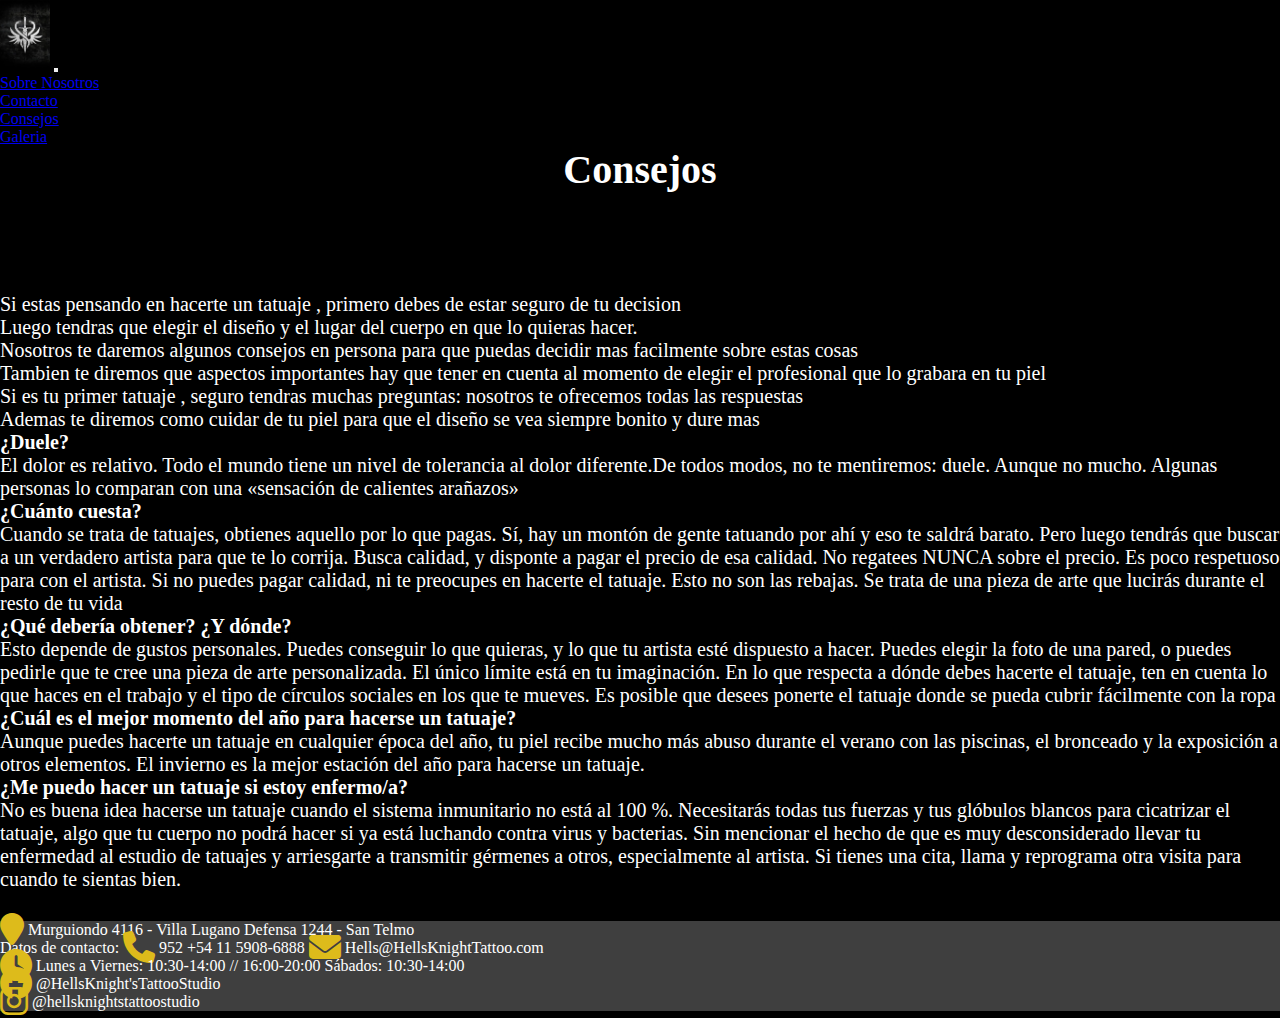
<file: section/consejos.html>
<!DOCTYPE html>
<html lang="en">
<head>
<title>Hells Knight's Tattoo Studio - Consejos</title>
<meta charset="utf-8">
<meta name="keywords" content="Tattoo- Studio - San Telmo - Tatuajes - Estudio ">
<meta name="description" content="En Hells Knight's Tattoo Studio somos un equipo que se especializa en tatuajes personalizados y de calidad en diferentes estilos">
<meta name="viewport" content="width=device-width, initial-scale=1">
<link href="https://cdn.jsdelivr.net/npm/bootstrap@5.2.1/dist/css/bootstrap.min.css" rel="stylesheet" integrity="sha384-iYQeCzEYFbKjA/T2uDLTpkwGzCiq6soy8tYaI1GyVh/UjpbCx/TYkiZhlZB6+fzT" crossorigin="anonymous">
<link rel="stylesheet" href="https://cdnjs.cloudflare.com/ajax/libs/font-awesome/6.2.0/css/all.min.css">
<link href="https://unpkg.com/aos@2.3.1/dist/aos.css" rel="stylesheet">
<link rel="stylesheet" href="../estilos/style.css">
</head>
<body class="body">

  <nav class="navbar navbar-expand-sm navbar-dark bg-dark">
    <div class="container-fluid">
      <a class="navbar-brand" href="../index.html"><img class="logo" src="../img/logo.jpg" alt=""></a>
      <button class="navbar-toggler" type="button" data-bs-toggle="collapse" data-bs-target="#mynavbar">
        <span class="navbar-toggler-icon"></span>
      </button>
      <div class="collapse navbar-collapse" id="mynavbar">
        <ul class="navbar-nav me-auto">
          <li class="nav-item">
            <a class="nav-link" href="./sobre-nosotros.html">Sobre Nosotros</a>
          </li>
          <li class="nav-item">
            <a class="nav-link" href="./contacto.html">Contacto</a>
          </li>
          <li class="nav-item">
            <a class="nav-link" href="./consejos.html">Consejos</a>
          </li>
          <li class="nav-item">
            <a class="nav-link" href="./galeria.html">Galeria</a>
          </li>
        </ul>
        <form class="d-flex">
        </form>
      </div>
    </div>
  </nav>
</header>
<section class="consejos">
<h1>
Consejos
</h1>
<ol>
  <li class="my-5" >Si estas pensando en hacerte un tatuaje , primero debes de estar seguro de tu decision</li>

  <li class="my-5">Luego tendras que elegir el diseño y el lugar del cuerpo en que lo quieras hacer.</li>

  <li class="my-5">Nosotros te daremos algunos consejos en persona para que puedas decidir mas facilmente sobre estas cosas</li>

  <li class="my-5">Tambien te diremos que aspectos importantes hay que tener en cuenta al momento de elegir el profesional que lo grabara en tu piel</li>

  <li class="my-5">Si es tu primer tatuaje , seguro tendras muchas preguntas: nosotros te ofrecemos todas las respuestas</li>

  <li class="my-5"> Ademas te diremos como cuidar de tu piel para que el diseño se vea siempre bonito y dure mas </li>
  <li class="my-5">
    <b>¿Duele?</b>
    <p>El dolor es relativo.
    Todo el mundo tiene un nivel de tolerancia al dolor diferente.De todos modos, no te mentiremos: duele. Aunque no mucho. Algunas personas lo comparan con una «sensación de calientes arañazos»</p>
  </li>
  <li>
    <b>¿Cuánto cuesta?</b>
    <p>Cuando se trata de tatuajes, obtienes aquello por lo que pagas.

    Sí, hay un montón de gente tatuando por ahí y eso te saldrá barato. Pero luego tendrás que buscar a un verdadero artista para que te lo corrija.

    Busca calidad, y disponte a pagar el precio de esa calidad. No regatees NUNCA sobre el precio. Es poco respetuoso para con el artista.

    Si no puedes pagar calidad, ni te preocupes en hacerte el tatuaje. Esto no son las rebajas. Se trata de una pieza de arte que lucirás durante el resto de tu vida</p>
  </li>
  <li>
    <b>¿Qué debería obtener? ¿Y dónde?</b>
    <p>
    Esto depende de gustos personales.
    Puedes conseguir lo que quieras, y lo que tu artista esté dispuesto a hacer.
    Puedes elegir la foto de una pared, o puedes pedirle que te cree una pieza de arte personalizada. El único límite está en tu imaginación.
    En lo que respecta a dónde debes hacerte el tatuaje, ten en cuenta lo que haces en el trabajo y el tipo de círculos sociales en los que te mueves.
    Es posible que desees ponerte el tatuaje donde se pueda cubrir fácilmente con la ropa</p>
  </li>
  <li>
  <b>¿Cuál es el mejor momento del año para hacerse un tatuaje?</b>
  <p>Aunque puedes hacerte un tatuaje en cualquier época del año, tu piel recibe mucho más abuso durante el verano con las piscinas, el bronceado y la exposición a otros elementos.

    El invierno es la mejor estación del año para hacerse un tatuaje.</p>
  </li>
  <li>
  <b>¿Me puedo hacer un tatuaje si estoy enfermo/a?</b>
  <p class="ultimoParrafo">No es buena idea hacerse un tatuaje cuando el sistema inmunitario no está al 100 %.

  Necesitarás todas tus fuerzas y tus glóbulos blancos para cicatrizar el tatuaje, algo que tu cuerpo no podrá hacer si ya está luchando contra virus y bacterias.
  Sin mencionar el hecho de que es muy desconsiderado llevar tu enfermedad al estudio de tatuajes y arriesgarte a transmitir gérmenes a otros, especialmente al artista.
  Si tienes una cita, llama y reprograma otra visita para cuando te sientas bien.</p>
  </li>
</ol>
</section>

<footer class="footer">
  <p class="direccion"> 
  <i class="fa-solid fa-location-pin fa-2xl"></i> Murguiondo 4116 - Villa Lugano
    Defensa 1244 - San Telmo
  </p>
  <p class="contacto">
    Datos de contacto: 
  <i class="fa-solid fa-phone fa-2xl"></i> 952 +54 11 5908-6888
  <i class="fa-solid fa-envelope fa-2xl"></i> Hells@HellsKnightTattoo.com
  </p>
  <p class="horario">
  <i class="fa-solid fa-clock fa-2xl"></i> Lunes a Viernes:
    10:30-14:00 // 16:00-20:00
    Sábados:
    10:30-14:00
  </p>
  <p class="redes">
  <i class="fa-brands fa-facebook fa-2xl"></i> @HellsKnight'sTattooStudio 
  </p>
  <p>
  <i class="fa-brands fa-instagram fa-2xl"></i> @hellsknightstattoostudio
  </p>
</footer>

<script src="https://ajax.googleapis.com/ajax/libs/jquery/3.6.0/jquery.min.js"></script>
<script src="https://maxcdn.bootstrapcdn.com/bootstrap/3.4.1/js/bootstrap.min.js"></script>
<script src="https://cdn.jsdelivr.net/npm/bootstrap@5.2.1/dist/js/bootstrap.bundle.min.js" integrity="sha384-u1OknCvxWvY5kfmNBILK2hRnQC3Pr17a+RTT6rIHI7NnikvbZlHgTPOOmMi466C8" crossorigin="anonymous"></script>
<script src="https://unpkg.com/aos@2.3.1/dist/aos.js"></script>
<script>
  AOS.init();
</script>

</body>
</html>
</file>
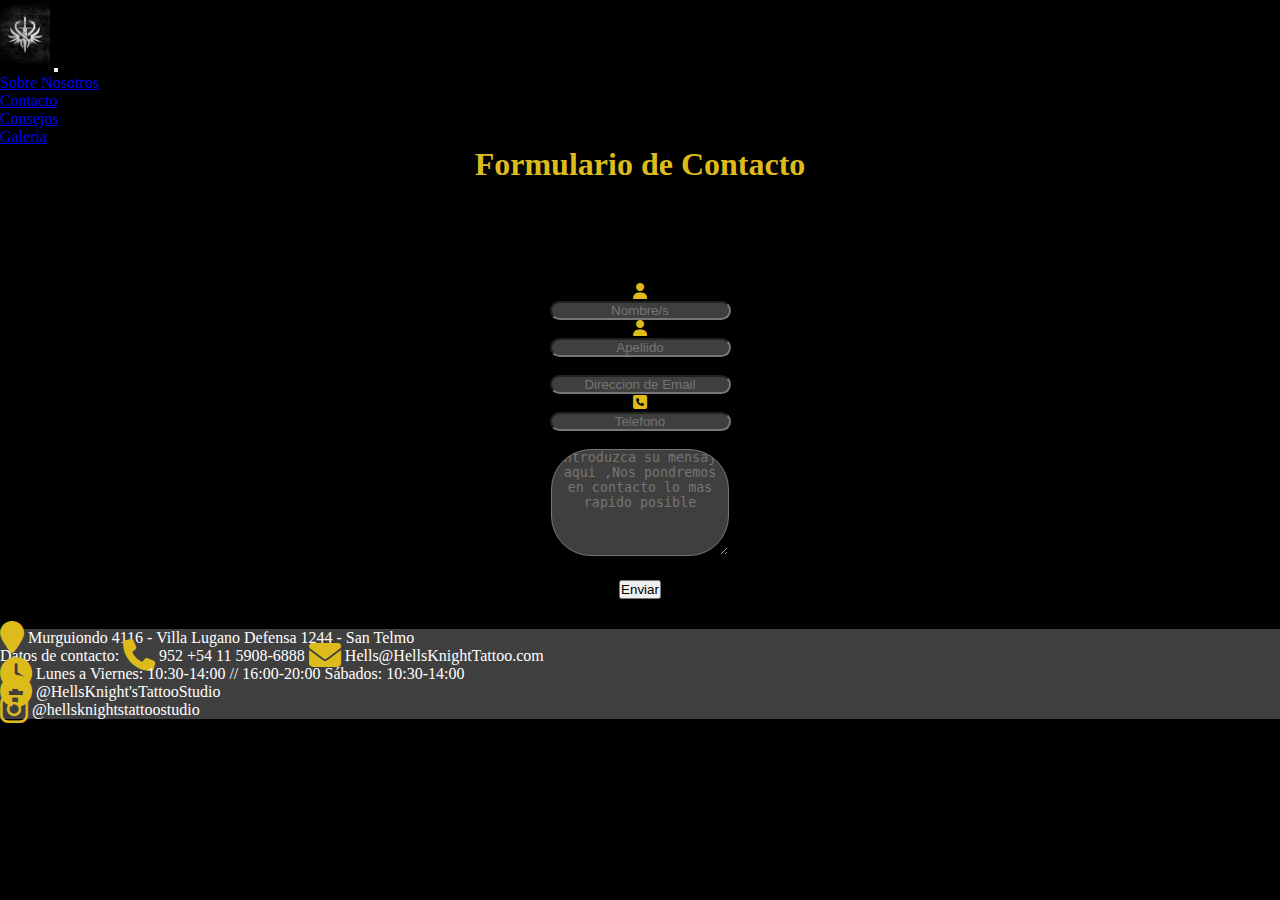
<file: section/contacto.html>
<!DOCTYPE html>
<html lang="en">
<head>
<title>Hells Knight's Tattoo Studio - Contacto</title>
<meta charset="utf-8">
<meta name="keywords" content="Tattoo- Studio - San Telmo - Tatuajes - Estudio ">
<meta name="description" content="En Hells Knight's Tattoo Studio somos un equipo que se especializa en tatuajes personalizados y de calidad en diferentes estilos">
<meta name="viewport" content="width=device-width, initial-scale=1">
<link href="https://cdn.jsdelivr.net/npm/bootstrap@5.2.1/dist/css/bootstrap.min.css" rel="stylesheet" integrity="sha384-iYQeCzEYFbKjA/T2uDLTpkwGzCiq6soy8tYaI1GyVh/UjpbCx/TYkiZhlZB6+fzT" crossorigin="anonymous">
<link rel="stylesheet" href="https://cdnjs.cloudflare.com/ajax/libs/font-awesome/6.2.0/css/all.min.css">
<link href="https://unpkg.com/aos@2.3.1/dist/aos.css" rel="stylesheet">
<link rel="stylesheet" href="../estilos/style.css">
</head>
<body class="body">

  <nav class="navbar navbar-expand-sm navbar-dark bg-dark">
    <div class="container-fluid">
      <a class="navbar-brand" href="../index.html"><img class="logo" src="../img/logo.jpg" alt=""></a>
      <button class="navbar-toggler" type="button" data-bs-toggle="collapse" data-bs-target="#mynavbar">
        <span class="navbar-toggler-icon"></span>
      </button>
      <div class="collapse navbar-collapse" id="mynavbar">
        <ul class="navbar-nav me-auto">
          <li class="nav-item">
            <a class="nav-link" href="./sobre-nosotros.html">Sobre Nosotros</a>
          </li>
          <li class="nav-item">
            <a class="nav-link" href="./contacto.html">Contacto</a>
          </li>
          <li class="nav-item">
            <a class="nav-link" href="./consejos.html">Consejos</a>
          </li>
          <li class="nav-item">
            <a class="nav-link" href="./galeria.html">Galeria</a>
          </li>
        </ul>
        <form class="d-flex">
        </form>
      </div>
    </div>
  </nav>
</header>

<section class="formulario mx-auto">

<div>
  <div class="row mx-auto">
    <div class="col-md-12">
      <div class="mx-auto well well-sm">
        <form class="form-horizontal" method="post">
          <h1>Formulario de Contacto</h1>
          <div class="form--conteiner mx-auto">
            <div class="form-group">
              <span class="col-md-1 col-md-offset-2 text-center"><i class="fa fa-user bigicon"></i></span>
              <div class="col-md-8 mx-auto">
                <input id="fname" name="name" type="text" placeholder="Nombre/s" class="form-control">
              </div>
            </div>
            <div class="form-group mx-auto">
              <span class="col-md-1 col-md-offset-2 text-center"><i class="fa fa-user bigicon"></i></span>
              <div class="col-md-8 mx-auto">
                <input id="lname" name="name" type="text" placeholder="Apeliido" class="form-control">
              </div>
            </div>

            <div class="form-group">
              <span class="col-md-1 col-md-offset-2 text-center"><i class="fa fa-envelope-o bigicon"></i></span>
              <div class="col-md-8 mx-auto">
                <input id="email" name="email" type="text" placeholder="Direccion de Email" class="form-control">
              </div>
            </div>

            <div class="form-group">
              <span class="col-md-1 col-md-offset-2 text-center"><i class="fa fa-phone-square bigicon"></i></span>
              <div class="col-md-8 mx-auto">
                <input id="phone" name="phone" type="text" placeholder="Telefono" class="form-control">
              </div>
            </div>

            <div class="form-group">
              <span class="col-md-1 col-md-offset-2 text-center"><i class="fa fa-pencil-square-o bigicon"></i></span>
              <div class="col-md-8 mx-auto">
                <textarea class="form-control" id="message" name="Mensaje"
                  placeholder="Introduzca su mensaje aqui ,Nos pondremos en contacto lo mas rapido posible"
                  rows="7"></textarea>
              </div>
            </div>
            <div class="form-group">
              <div class="col-md-12 text-center">
                <button type="submit" class="btn btn-primary btn-lg">Enviar</button>
              </div>
            </div>
          </div>
          </fieldset>
        </form>
      </div>
    </div>
  </div>
</div>
</section>


<footer class="footer">
  <p class="direccion"> 
    <i class="fa-solid fa-location-pin fa-2xl"></i> Murguiondo 4116 - Villa Lugano
    Defensa 1244 - San Telmo
  </p>
  <p class="contacto">
    Datos de contacto: 
  <i class="fa-solid fa-phone fa-2xl"></i> 952 +54 11 5908-6888
  <i class="fa-solid fa-envelope fa-2xl"></i> Hells@HellsKnightTattoo.com
  </p>
  <p class="horario">
  <i class="fa-solid fa-clock fa-2xl"></i>  Lunes a Viernes:
  10:30-14:00 // 16:00-20:00
  Sábados:
  10:30-14:00
  </p>
  <p class="redes">
  <i class="fa-brands fa-facebook fa-2xl"></i> @HellsKnight'sTattooStudio 
  </p>
  <p>
  <i class="fa-brands fa-instagram fa-2xl"></i> @hellsknightstattoostudio
  </p>
</footer>

<script src="https://ajax.googleapis.com/ajax/libs/jquery/3.6.0/jquery.min.js"></script>
<script src="https://maxcdn.bootstrapcdn.com/bootstrap/3.4.1/js/bootstrap.min.js"></script>
<script src="https://cdn.jsdelivr.net/npm/bootstrap@5.2.1/dist/js/bootstrap.bundle.min.js" integrity="sha384-u1OknCvxWvY5kfmNBILK2hRnQC3Pr17a+RTT6rIHI7NnikvbZlHgTPOOmMi466C8" crossorigin="anonymous"></script>


</body>
</html>
</file>
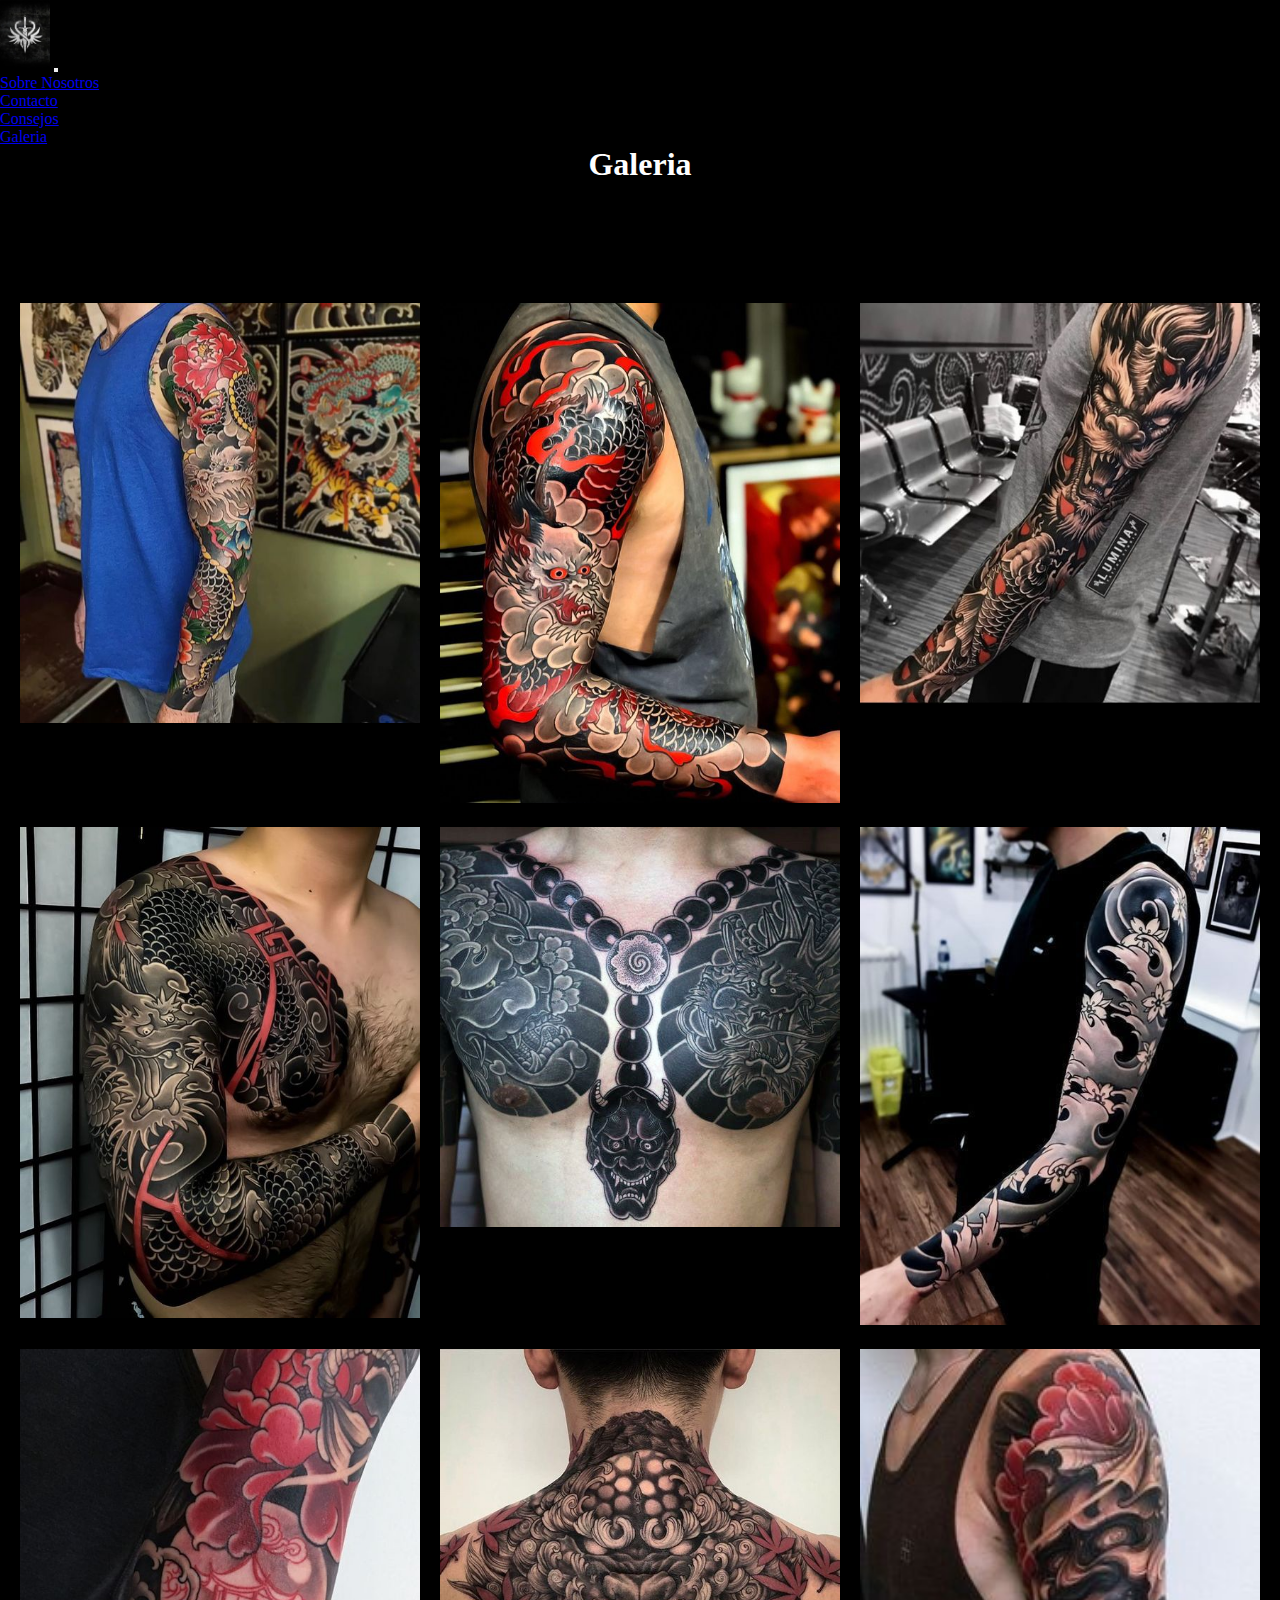
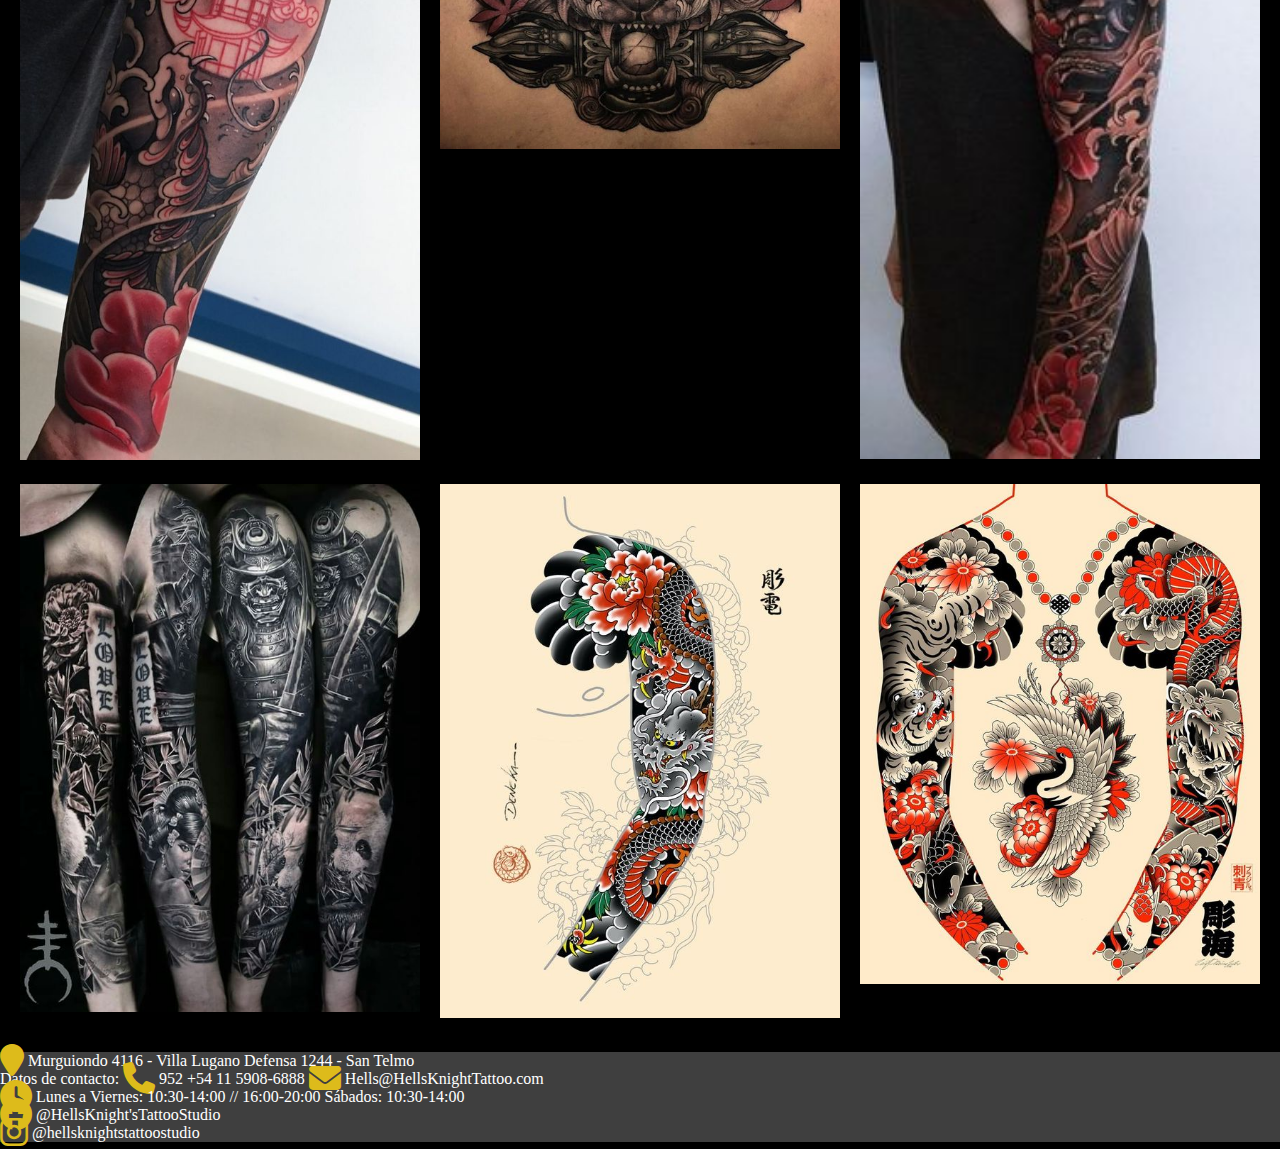
<file: section/galeria.html>
<!DOCTYPE html>
<html lang="en">
<head>
<title>Hells Knight's Tattoo Studio - Galeria</title>
<meta charset="utf-8">
<meta name="keywords" content="Tattoo- Studio - San Telmo - Tatuajes - Estudio ">
<meta name="description" content="En Hells Knight's Tattoo Studio somos un equipo que se especializa en tatuajes personalizados y de calidad en diferentes estilos">
<meta name="viewport" content="width=device-width, initial-scale=1">
<link href="https://cdn.jsdelivr.net/npm/bootstrap@5.2.1/dist/css/bootstrap.min.css" rel="stylesheet" integrity="sha384-iYQeCzEYFbKjA/T2uDLTpkwGzCiq6soy8tYaI1GyVh/UjpbCx/TYkiZhlZB6+fzT" crossorigin="anonymous">
<link rel="stylesheet" href="https://cdnjs.cloudflare.com/ajax/libs/font-awesome/6.2.0/css/all.min.css">
<link href="https://unpkg.com/aos@2.3.1/dist/aos.css" rel="stylesheet">
<link rel="stylesheet" href="../estilos/style.css">
</head>
<body class="body">

  <nav class="navbar navbar-expand-sm navbar-dark bg-dark">
    <div class="container-fluid">
      <a class="navbar-brand" href="../index.html"><img class="logo" src="../img/logo.jpg" alt=""></a>
      <button class="navbar-toggler" type="button" data-bs-toggle="collapse" data-bs-target="#mynavbar">
        <span class="navbar-toggler-icon"></span>
      </button>
      <div class="collapse navbar-collapse" id="mynavbar">
        <ul class="navbar-nav me-auto">
          <li class="nav-item">
            <a class="nav-link" href="./sobre-nosotros.html">Sobre Nosotros</a>
          </li>
          <li class="nav-item">
            <a class="nav-link" href="./contacto.html">Contacto</a>
          </li>
          <li class="nav-item">
            <a class="nav-link" href="./consejos.html">Consejos</a>
          </li>
          <li class="nav-item">
            <a class="nav-link" href="./galeria.html">Galeria</a>
          </li>
        </ul>
        <form class="d-flex">
        </form>
      </div>
    </div>
  </nav>
</header>

  <section class="galeria">
  <h1>
    Galeria
  </h1>

<div class="foto01"><img src="../img/foto01.jpg" alt="Tatuaje Dragon Rojo"></div>
<div class="foto02"><img src="../img/foto02.jpg" alt="Tatuaje Dragon Negro"></div>
<div class="foto03"><img src="../img/foto03.jpg" alt="Tatuaje Carpa Negra"></div>
<div class="foto04"><img src="../img/foto04.jpg" alt="Tatuaje Medio Brazo Negro"></div>
<div class="foto05"><img src="../img/foto05.jpg" alt="Tatuaje Pecho Brazo Negro"></div>
<div class="foto06"><img src="../img/foto06.jpg" alt="Tatuaje Brazo Izquierdo Negro"></div>
<div class="foto07"><img src="../img/Foto07.jpg" alt="Tatuaje AnteBrazo Rojo"></div>
<div class="foto08"><img src="../img/Fot08.jpg" alt="Tatuaje Nuca Oni"></div>
<div class="foto09"><img src="../img/Foto09.jpg" alt="Tatuaje Brazo Rojo"></div>
<div class="foto10"><img src="../img/Foto10.jpg" alt="Tatuaje Brazo Samurai Negro "></div>
<div class="foto11"><img src="../img/Foto11.jpg" alt="Tatuaje Boceto Antebrazo "></div>
<div class="foto12"><img src="../img/Foto12.jpg" alt="Tatuaje Boceto Brazo"></div>
</section>

<footer class="footer">
  <p class="direccion"> 
    <i class="fa-solid fa-location-pin fa-2xl"></i> Murguiondo 4116 - Villa Lugano
  Defensa 1244 - San Telmo
  </p>
  <p class="contacto">
  Datos de contacto: 
    <i class="fa-solid fa-phone fa-2xl"></i> 952 +54 11 5908-6888
    <i class="fa-solid fa-envelope fa-2xl"></i> Hells@HellsKnightTattoo.com
  </p>
  <p class="horario">
    <i class="fa-solid fa-clock fa-2xl"></i>  Lunes a Viernes:
  10:30-14:00 // 16:00-20:00
  Sábados:
  10:30-14:00
  </p>
  <p class="redes">
    <i class="fa-brands fa-facebook fa-2xl"></i> @HellsKnight'sTattooStudio 
  </p>
  <p>
    <i class="fa-brands fa-instagram fa-2xl"></i> @hellsknightstattoostudio
  </p>
</footer>

<script src="https://ajax.googleapis.com/ajax/libs/jquery/3.6.0/jquery.min.js"></script>
<script src="https://maxcdn.bootstrapcdn.com/bootstrap/3.4.1/js/bootstrap.min.js"></script>
<script src="https://cdn.jsdelivr.net/npm/bootstrap@5.2.1/dist/js/bootstrap.bundle.min.js" integrity="sha384-u1OknCvxWvY5kfmNBILK2hRnQC3Pr17a+RTT6rIHI7NnikvbZlHgTPOOmMi466C8" crossorigin="anonymous"></script>
<script src="https://unpkg.com/aos@2.3.1/dist/aos.js"></script>
<script>
  AOS.init();
</script>

</body>
</html>
</file>
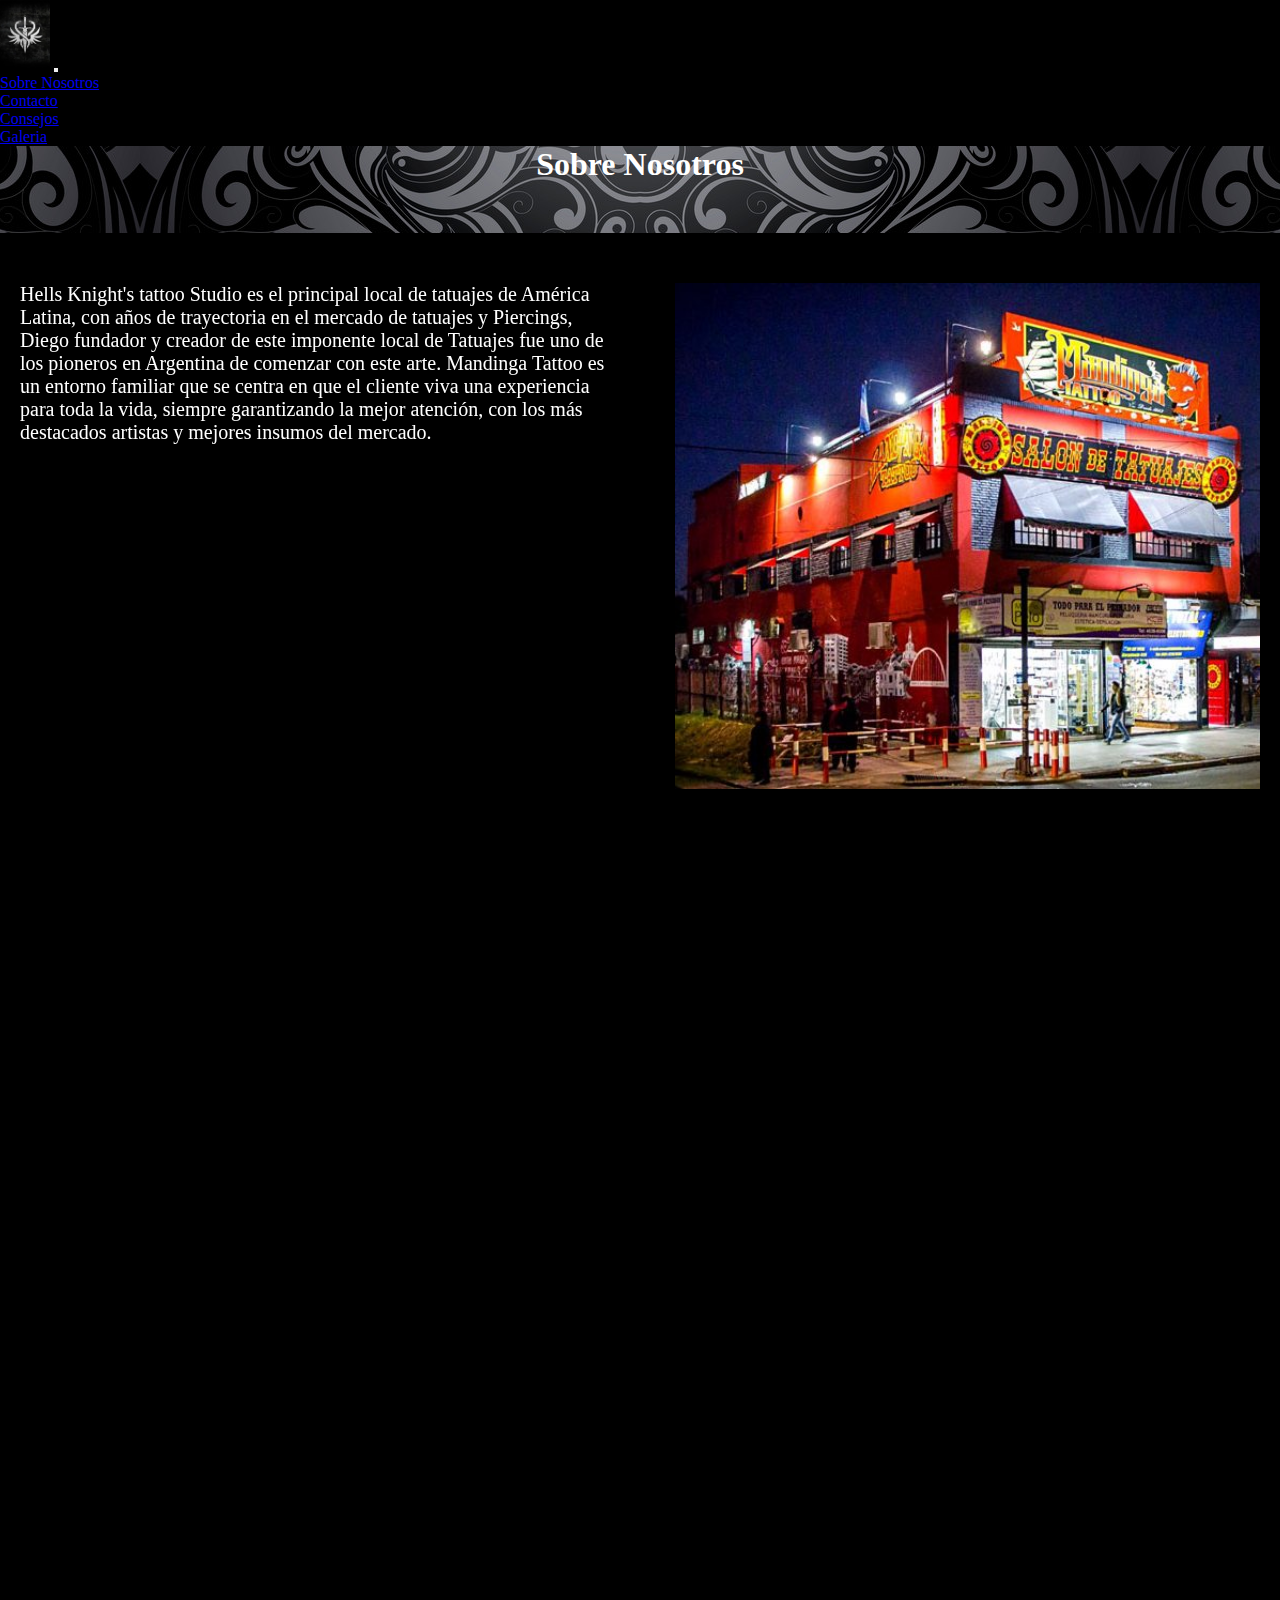
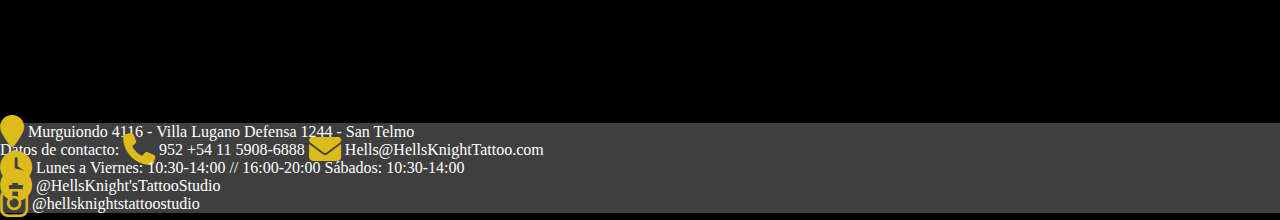
<file: section/sobre-nosotros.html>
<!DOCTYPE html>
<html lang="en">
<head>
<title>Hells Knight's Tattoo Studio - Sobre Nosotros</title>
<meta charset="utf-8">
<meta name="keywords" content="Tattoo- Studio - San Telmo - Tatuajes - Estudio ">
<meta name="description" content="En Hells Knight's Tattoo Studio somos un equipo que se especializa en tatuajes personalizados y de calidad en diferentes estilos">
<meta name="viewport" content="width=device-width, initial-scale=1">
<link href="https://cdn.jsdelivr.net/npm/bootstrap@5.2.1/dist/css/bootstrap.min.css" rel="stylesheet" integrity="sha384-iYQeCzEYFbKjA/T2uDLTpkwGzCiq6soy8tYaI1GyVh/UjpbCx/TYkiZhlZB6+fzT" crossorigin="anonymous">
<link rel="stylesheet" href="https://cdnjs.cloudflare.com/ajax/libs/font-awesome/6.2.0/css/all.min.css">
<link href="https://unpkg.com/aos@2.3.1/dist/aos.css" rel="stylesheet">
<link rel="stylesheet" href="../estilos/style.css">

</head>
<body class="body">

  <nav class="navbar navbar-expand-sm navbar-dark bg-dark">
    <div class="container-fluid">
      <a class="navbar-brand" href="../index.html"><img class="logo" src="../img/logo.jpg" alt="IconoBrand"></a>
      <button class="navbar-toggler" type="button" data-bs-toggle="collapse" data-bs-target="#mynavbar">
        <span class="navbar-toggler-icon"></span>
      </button>
      <div class="collapse navbar-collapse" id="mynavbar">
        <ul class="navbar-nav me-auto">
          <li class="nav-item">
            <a class="nav-link" href="./sobre-nosotros.html">Sobre Nosotros</a>
          </li>
          <li class="nav-item">
            <a class="nav-link" href="./contacto.html">Contacto</a>
          </li>
          <li class="nav-item">
            <a class="nav-link" href="./consejos.html">Consejos</a>
          </li>
          <li class="nav-item">
            <a class="nav-link" href="./galeria.html">Galeria</a>
          </li>
        </ul>
        <form class="d-flex">
        </form>
      </div>
    </div>
  </nav>
</header>

<section class="titulosobrenosotros">
  <h1>
  Sobre Nosotros
  </h1>  
</section>

<section class="mandingo">
  <p class="parrafo1" data-aos="fade-right">
    Hells Knight's tattoo Studio es el principal local de tatuajes de América Latina, con años de trayectoria en el mercado de tatuajes y Piercings, Diego fundador y creador de este imponente local de Tatuajes fue uno de los pioneros en Argentina de comenzar con este arte. Mandinga Tattoo es un entorno familiar que se centra en que el cliente viva una experiencia para toda la vida, siempre garantizando la mejor atención, con los más destacados artistas y mejores insumos del mercado.
    </p>
    <p class="parrafo2" data-aos="fade-left">
    La historia de Hells Knight's Tattoo Studio comenzó en los años 90, Diego comenzó a incursionar en el tatuaje en un departamento de la zona de Villa Lugano. Luego logró instalarse en un stand del Mercado Central, en el que tatuaba a los trabajadores del lugar. Más tarde desembarcó en una galería de su barrio para finalmente abrir su reconocido local junto a la estación y poder emprender su segundo local en el barrio emblemático de San Telmo.
    </p>
    <p class="parrafo3" data-aos="fade-right">
    La historia de Mandinga Tattoo comenzó en los años 90, Diego comenzó a incursionar en el tatuaje en un departamento de la zona de Villa Lugano. Luego logró instalarse en un stand del Mercado Central, en el que tatuaba a los trabajadores del lugar. Más tarde desembarcó en una galería de su barrio para finalmente abrir su reconocido local junto a la estación y poder emprender su segundo local en el barrio emblemático de San Telmo.
    </p data-aos="fade-left">

  <div class="img1"><img data-aos="fade-left"src="../img/sobrenosotros.jpg" alt=""></div>
  <div class="img2"><img data-aos="fade-right"src="../img/sobrenosotros2.jpg" alt=""></div>
  <div class="img3"><img data-aos="fade-left"src="../img/sobrenosotros3.jpg" alt=""></div>
  
  

</section>

<footer class="footer">
  <p class="direccion"> 
    <i class="fa-solid fa-location-pin fa-2xl"></i> Murguiondo 4116 - Villa Lugano
    Defensa 1244 - San Telmo
  </p>
  <p class="contacto">
    Datos de contacto: 
  <i class="fa-solid fa-phone fa-2xl"></i> 952 +54 11 5908-6888
  <i class="fa-solid fa-envelope fa-2xl"></i> Hells@HellsKnightTattoo.com
  </p>
  <p class="horario">
  <i class="fa-solid fa-clock fa-2xl"></i>  Lunes a Viernes:
        10:30-14:00 // 16:00-20:00
        Sábados:
        10:30-14:00
  </p>
  <p class="redes">
  <i class="fa-brands fa-facebook fa-2xl"></i> @HellsKnight'sTattooStudio 
  </p>
  <p>
  <i class="fa-brands fa-instagram fa-2xl"></i> @hellsknightstattoostudio
  </p>
</footer>

<script src="https://ajax.googleapis.com/ajax/libs/jquery/3.6.0/jquery.min.js"></script>
<script src="https://maxcdn.bootstrapcdn.com/bootstrap/3.4.1/js/bootstrap.min.js"></script>
<script src="https://cdn.jsdelivr.net/npm/bootstrap@5.2.1/dist/js/bootstrap.bundle.min.js" integrity="sha384-u1OknCvxWvY5kfmNBILK2hRnQC3Pr17a+RTT6rIHI7NnikvbZlHgTPOOmMi466C8" crossorigin="anonymous"></script>
<script src="https://unpkg.com/aos@2.3.1/dist/aos.js"></script>
<script>
  AOS.init();
</script>

</body>
</html>
</file>
<file: estilos/style.css>
.footer {
  background-color: #3f3f3f;
  padding-left: 0%;
  padding-right: 0%;
  margin-top: 30px;
  color: white;
}

h1 {
  color: white;
  padding-bottom: 50px;
  margin-bottom: 50px;
  text-align: center;
}
@media (min-width: 768px) {
  h1 {
    color: white;
  }
}

h2 {
  color: #DDBB1B;
  padding-bottom: 50px;
  padding-top: 20px;
}

.indextitulo {
  padding-top: 640px;
  color: white;
  text-transform: uppercase;
}

.consejos {
  color: white;
  font-size: 20px;
  text-align: left;
  background-repeat: no-repeat;
  background-position: top;
}
@media only screen and (max-width: 768px) {
  .consejos {
    font-size: 16px;
  }
}
@media only screen and (max-width: 1024px) {
  .consejos {
    font-size: 18px;
  }
}

.galeria {
  max-width: 1240px;
  display: grid;
  gap: 20px;
  margin-inline: auto;
  grid-template-columns: 4 1fr;
  grid-template-areas: "titulo titulo titulo" "foto01 foto02 foto03" "foto04 foto05 foto06" "foto07 foto08 foto09" "foto10 foto11 foto12";
}
.galeria .foto01 {
  grid-area: foto01;
}
.galeria .foto02 {
  grid-area: foto02;
}
.galeria .foto03 {
  grid-area: foto03;
}
.galeria .foto04 {
  grid-area: foto04;
}
.galeria .foto05 {
  grid-area: foto05;
}
.galeria .foto06 {
  grid-area: foto06;
}
.galeria .foto07 {
  grid-area: foto07;
}
.galeria .foto08 {
  grid-area: foto08;
}
.galeria .foto09 {
  grid-area: foto09;
}
.galeria .foto10 {
  grid-area: foto10;
}
.galeria .foto11 {
  grid-area: foto11;
}
.galeria .foto12 {
  grid-area: foto12;
}
.galeria h1 {
  grid-area: titulo;
}

* {
  margin: 0;
  padding: 0;
  box-sizing: border-box;
}

body {
  background-color: rgb(0, 0, 0);
}

.formulario {
  width: 100vw;
}

img {
  width: 100%;
}

[data-aos=fade-left] {
  transform: translate3d(100px, 0, 0);
}
@media only screen and (max-width: 1024px) {
  [data-aos=fade-left] {
    transform: translate3d(0px, 0, 0);
  }
}

[data-aos=fade-right] {
  transform: translate3d(-100px, 0, 0);
}
@media only screen and (max-width: 1024px) {
  [data-aos=fade-right] {
    transform: translate3d(0px, 0, 0);
  }
}

.informacion {
  color: white;
  font-size: 30px;
  text-align: center;
}
@media only screen and (max-width: 480px) {
  .informacion {
    font-size: 12px;
  }
}
@media only screen and (max-width: 768px) {
  .informacion {
    font-size: 15px;
    margin-inline: auto;
    width: 95vw;
  }
}
@media only screen and (max-width: 1024px) {
  .informacion {
    width: 95vw;
    margin-inline: auto;
  }
}

.inicio .background {
  background-repeat: no-repeat;
  width: 100%;
  background-size: auto;
}

.hero {
  background-image: url(../img/indexbackground.jpg);
  height: 800px;
  background-position: center;
  background-size: cover;
}

.quienessomosindex {
  max-width: 1240px;
  margin-inline: auto;
  display: grid;
  grid-template-columns: 2 1fr;
  grid-template-areas: "titulo titulo" "parrafo foto" "link foto";
  gap: 50px;
}
@media only screen and (max-width: 480px) {
  .quienessomosindex {
    display: flex;
    flex-direction: column;
  }
}
.quienessomosindex .subtitulo {
  grid-area: titulo;
}
.quienessomosindex .parrafosub {
  grid-area: parrafo;
  text-align: start;
}
@media only screen and (max-width: 480px) {
  .quienessomosindex .parrafosub {
    width: 90vw;
    margin-inline: auto;
  }
}
.quienessomosindex .lsobrenosotros {
  grid-area: link;
  color: white;
}
.quienessomosindex .inicio2 {
  grid-area: foto;
}

.logo {
  height: 70px;
  width: 50px;
}

.mandingo {
  color: white;
  font-size: 20px;
  text-align: left;
  max-width: 1240px;
  margin-inline: auto;
  gap: 70px;
  display: grid;
  grid-template-columns: 2 1fr;
  grid-template-areas: "parrafo1 img2" "img1 parrafo2" "parrafo3 img3";
}
@media only screen and (max-width: 768px) {
  .mandingo {
    font-size: 14px;
    display: flex;
    flex-direction: column;
    gap: 0px;
    width: 95vw;
  }
}
@media only screen and (max-width: 1024px) {
  .mandingo {
    width: 95vw;
    margin-inline: auto;
  }
}
.mandingo .parrafo1 {
  grid-area: parrafo1;
}
@media only screen and (max-width: 480px) {
  .mandingo .parrafo1 {
    font-size: 12px;
  }
}
.mandingo .parrafo2 {
  grid-area: parrafo2;
}
@media only screen and (max-width: 480px) {
  .mandingo .parrafo2 {
    font-size: 12px;
  }
}
.mandingo .parrafo3 {
  grid-area: parrafo3;
}
@media only screen and (max-width: 480px) {
  .mandingo .parrafo3 {
    font-size: 12px;
  }
}
.mandingo .img1 {
  grid-area: img1;
}
.mandingo .img2 {
  grid-area: img2;
}
.mandingo .img3 {
  grid-area: img3;
}

.titulosobrenosotros {
  background-image: url(../img/background.jpg);
  background-position: center;
}

.form-horizontal h1 {
  color: #DDBB1B;
}

.form-group {
  text-align: center;
}

i {
  color: #ddbb1b;
}

.form-control {
  text-align: center;
}

.btn-primary {
  --bs-btn-color: #fff;
  --bs-btn-bg: #ddbb1b;
  --bs-btn-border-color: #ddbb1b;
  --bs-btn-hover-color: $color_secundario;
  --bs-btn-hover-bg: $blanco;
  --bs-btn-hover-border-color: #ddbb1b;
  --bs-btn-focus-shadow-rgb: 49,132,253;
  --bs-btn-active-color: #fff;
  --bs-btn-active-bg: #ddbb1b;
  --bs-btn-active-border-color: #ddbb1b;
  --bs-btn-active-shadow: inset 0 3px 5pxrgba(0, 0, 0, 0.125);
  --bs-btn-disabled-color: #fff;
  --bs-btn-disabled-bg: #ddbb1b;
  --bs-btn-disabled-border-color: ##DDBB1B;
  margin-top: 20px;
}

.form-control {
  background-color: #3f3f3f;
  border-radius: 40px;
}/*# sourceMappingURL=style.css.map */
</file>
